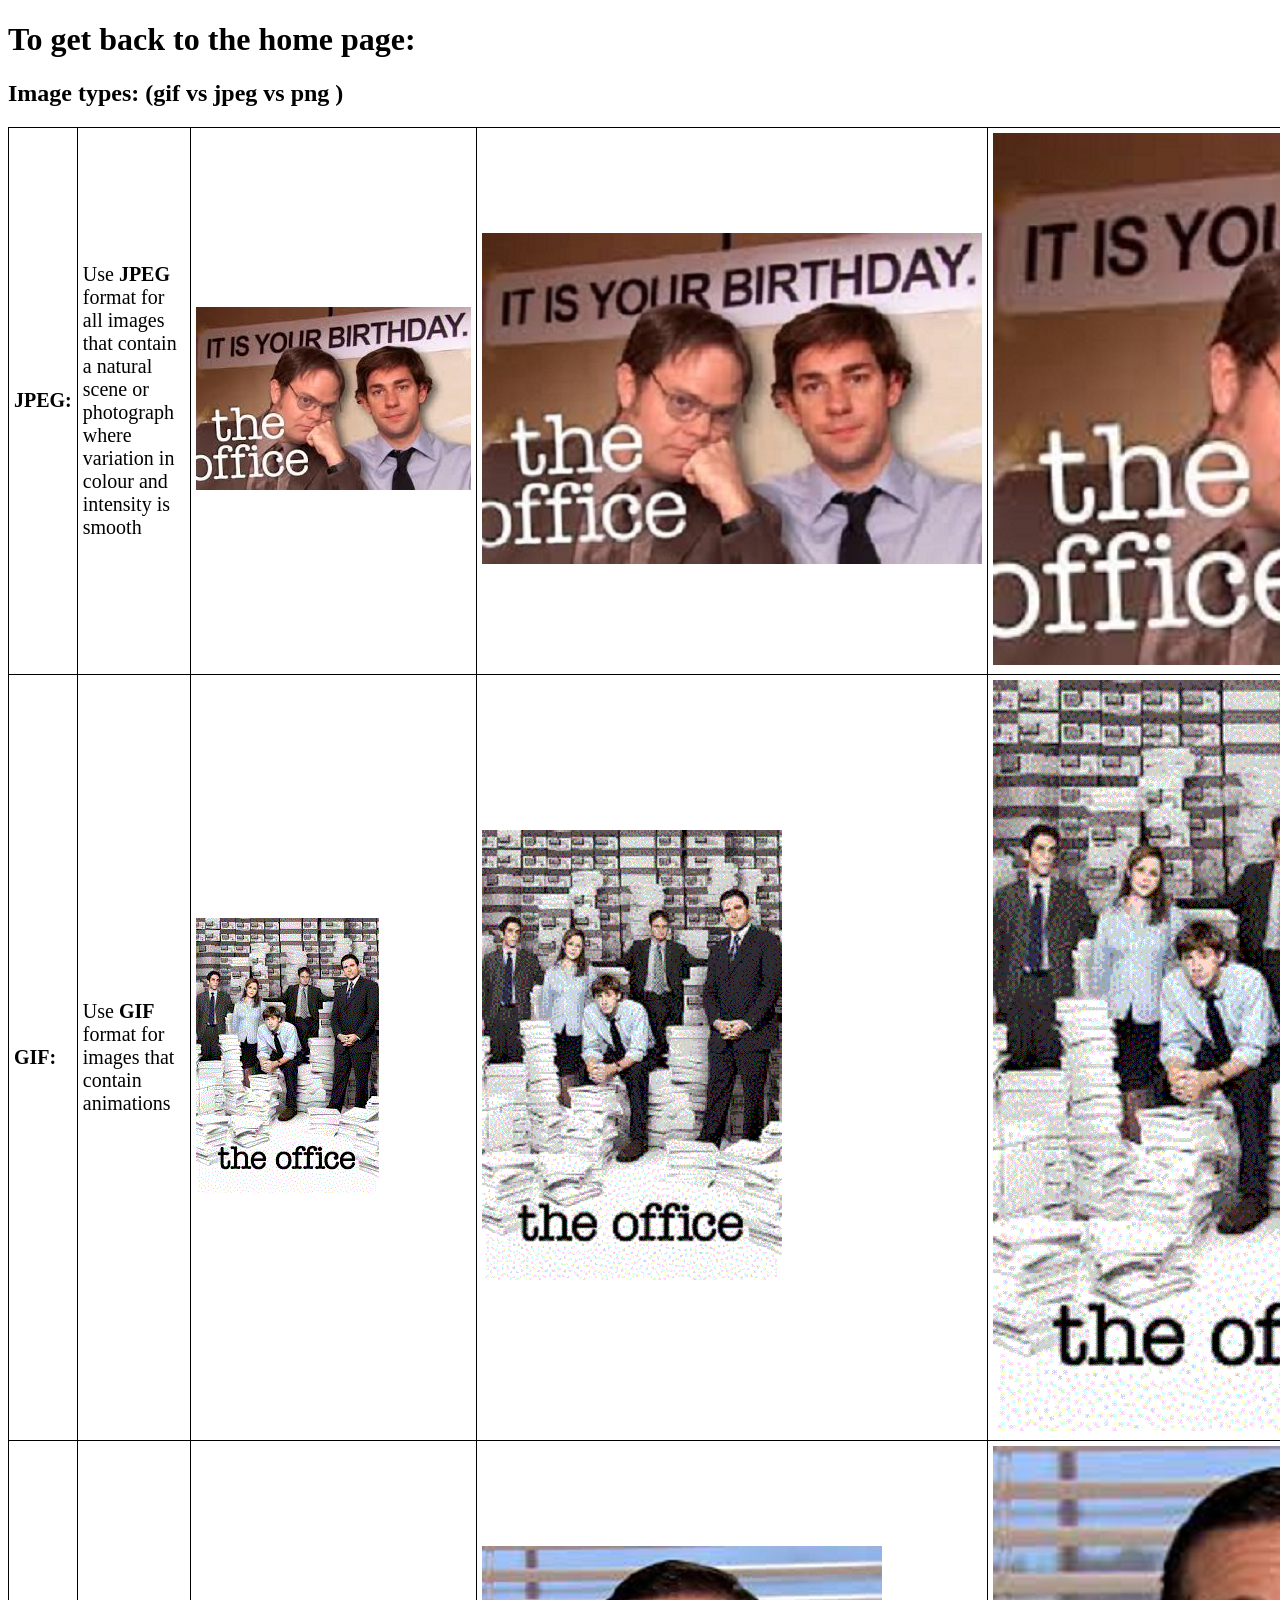
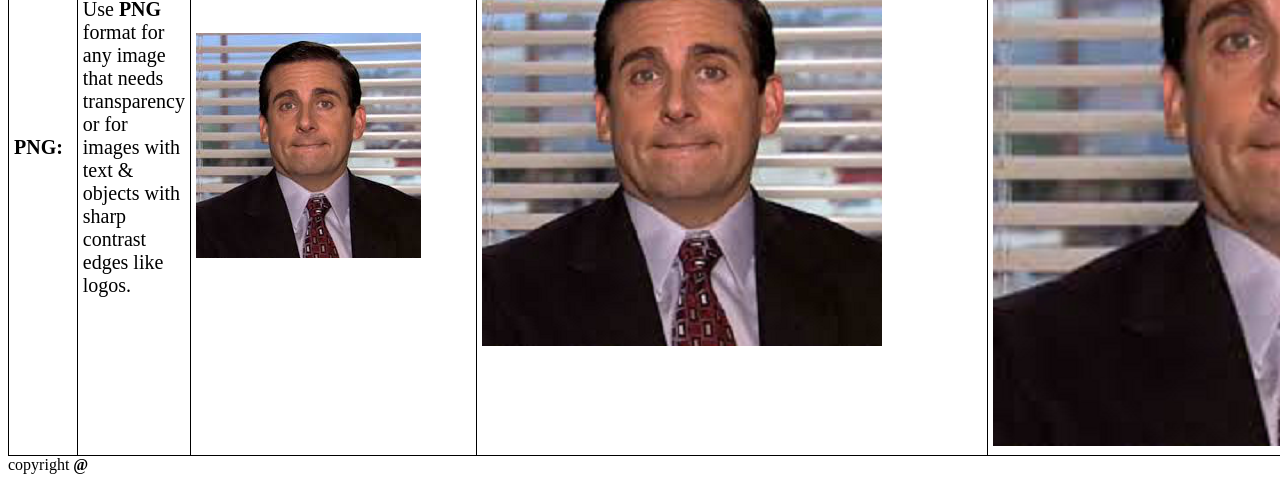
<file: pages/image-guide.html>
<!DOCTYPE html>

<html lang="en">
    <head>
          <title> Hobi's page, 1/29, version 1 </title>
    </head>
    <body>
        <header>
            <h1> To get back to the home page: </h1>
		
		
			<h2> Image types: (gif vs jpeg vs png ) </h2>
			<style>
				table, th, td {
					border: 1px solid black;
					border-collapse: collapse;}
				th, td {
					padding: 5px;}
				th {
				text-align: left;}
			</style>	
					<!-- img table -->
	<table style="width:100%">
  <tr>
	<th style="font-size:20px;"> JPEG: </th>
	<td><p style="font-family: Comic sans MS; font-size:20px;"> Use <b>JPEG</b> format for all images that contain a natural scene or photograph where variation in colour and intensity is smooth </p></td>
    <td><img src="../img/JPG-SM-275x183.jpg" alt="sm/JPEG"></td>
    <td><img src="../img/JPG-MD-500x331.jpg" alt="md/JPEG"></td>
    <td><img src="../img/JPG-LG-800x532.jpg" alt="lg/JPEG"></td>
  </tr>
  <tr>
	<th style="font-size:20px;"> GIF: </th>
	<td><p style="font-family: Comic sans MS; font-size:20px;"> Use <b>GIF</b> format for images that contain animations </p></td>
	<td><img src="../img/GIF-SM-183x275.gif" alt="sm/GIF"></td>
    <td><img src="../img/GIF-MD-300x450.gif" alt="md/GIF"></td>
    <td><img src="../img/GIF-LG-500x751.gif" alt="lg/GIF"></td>
  </tr>
  <tr>
	<th style="font-size:20px;">  PNG: </th>
	<td><p style="font-family: Comic sans MS; font-size:20px; "> Use <b>PNG</b> format for any image that needs transparency or for images with text & objects with sharp contrast edges like logos.</p></td>
	<td><img src="../img/PNG-SM-250x250.png" alt="sm/PNG"></td>
    <td><img src="../img/PNG-MD-400x400.png" alt="md/PNG"></td>
    <td><img src="../img/PNG-LG-600x600.png" alt="lg/PNG"></td>
  </tr>
</table>
       </header>

    <footer> copyright <b> @ </b> </footer>
    </body>

</html>
</file>
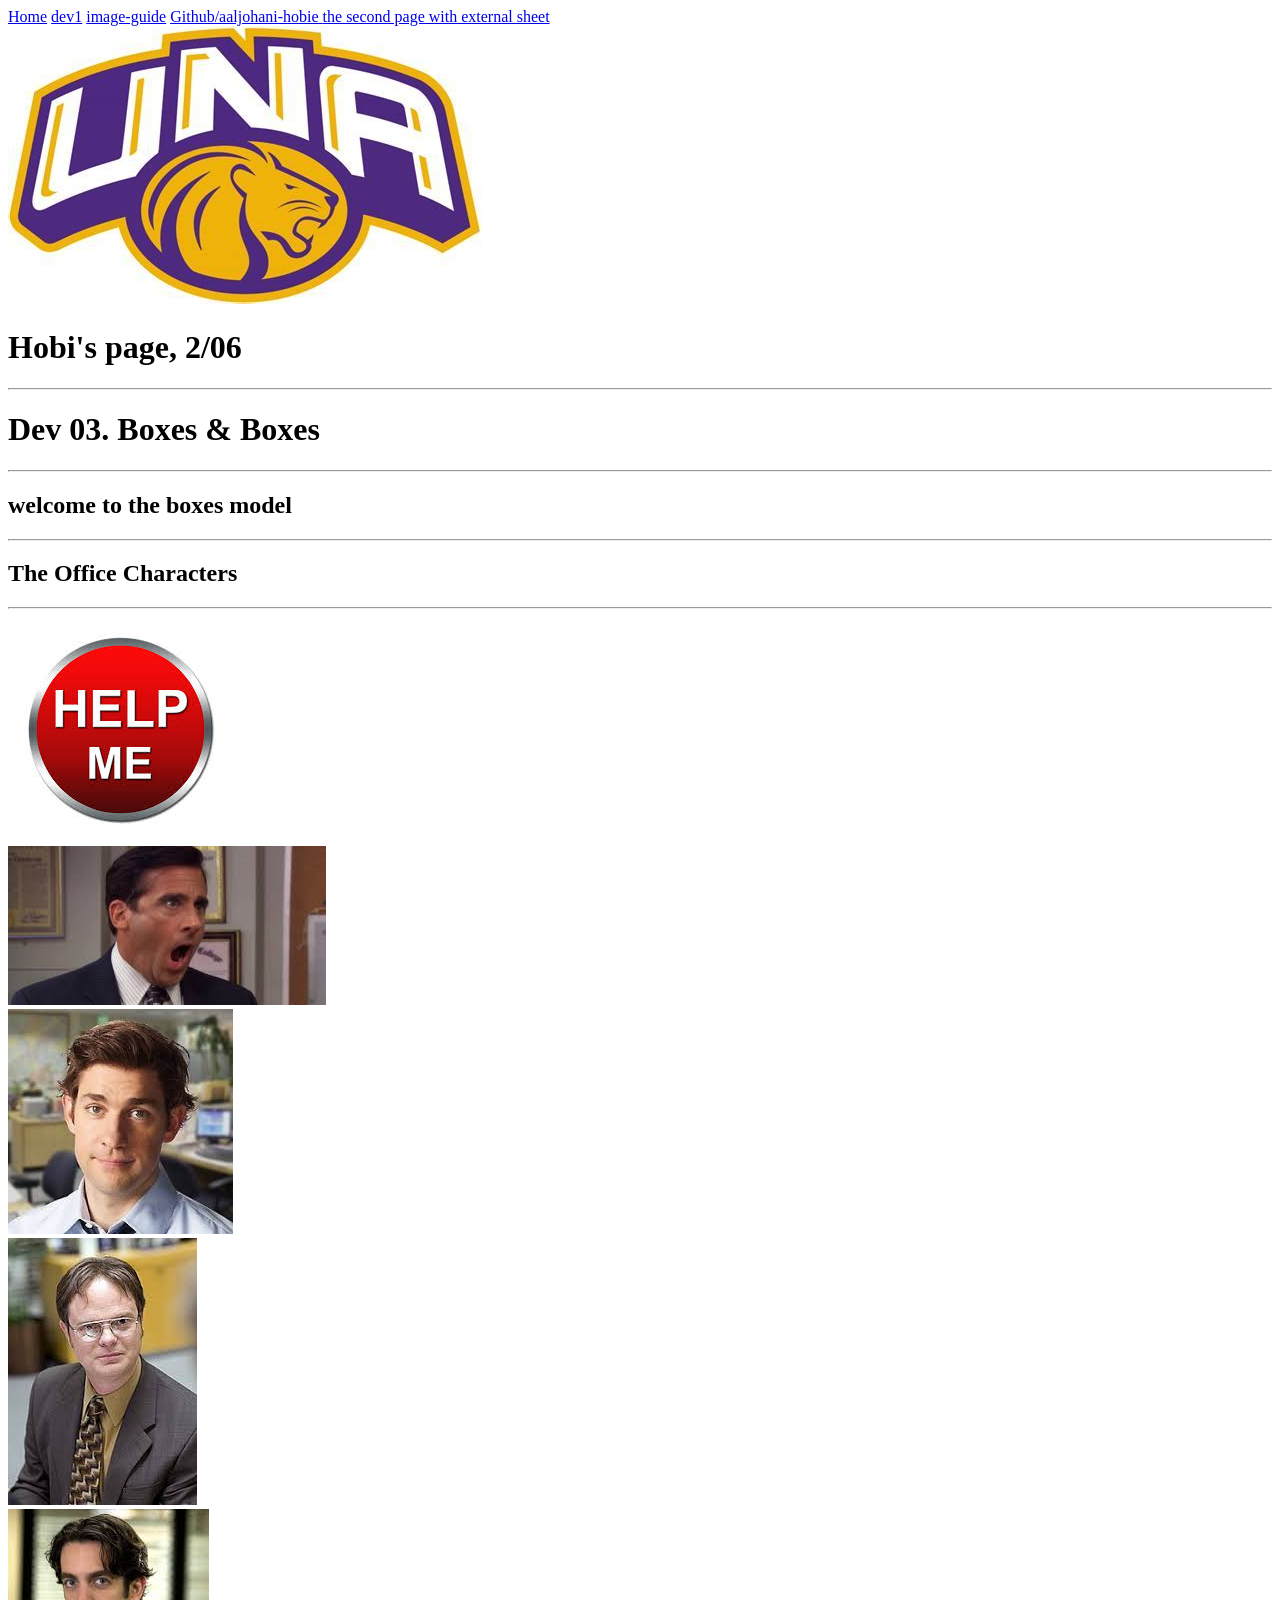
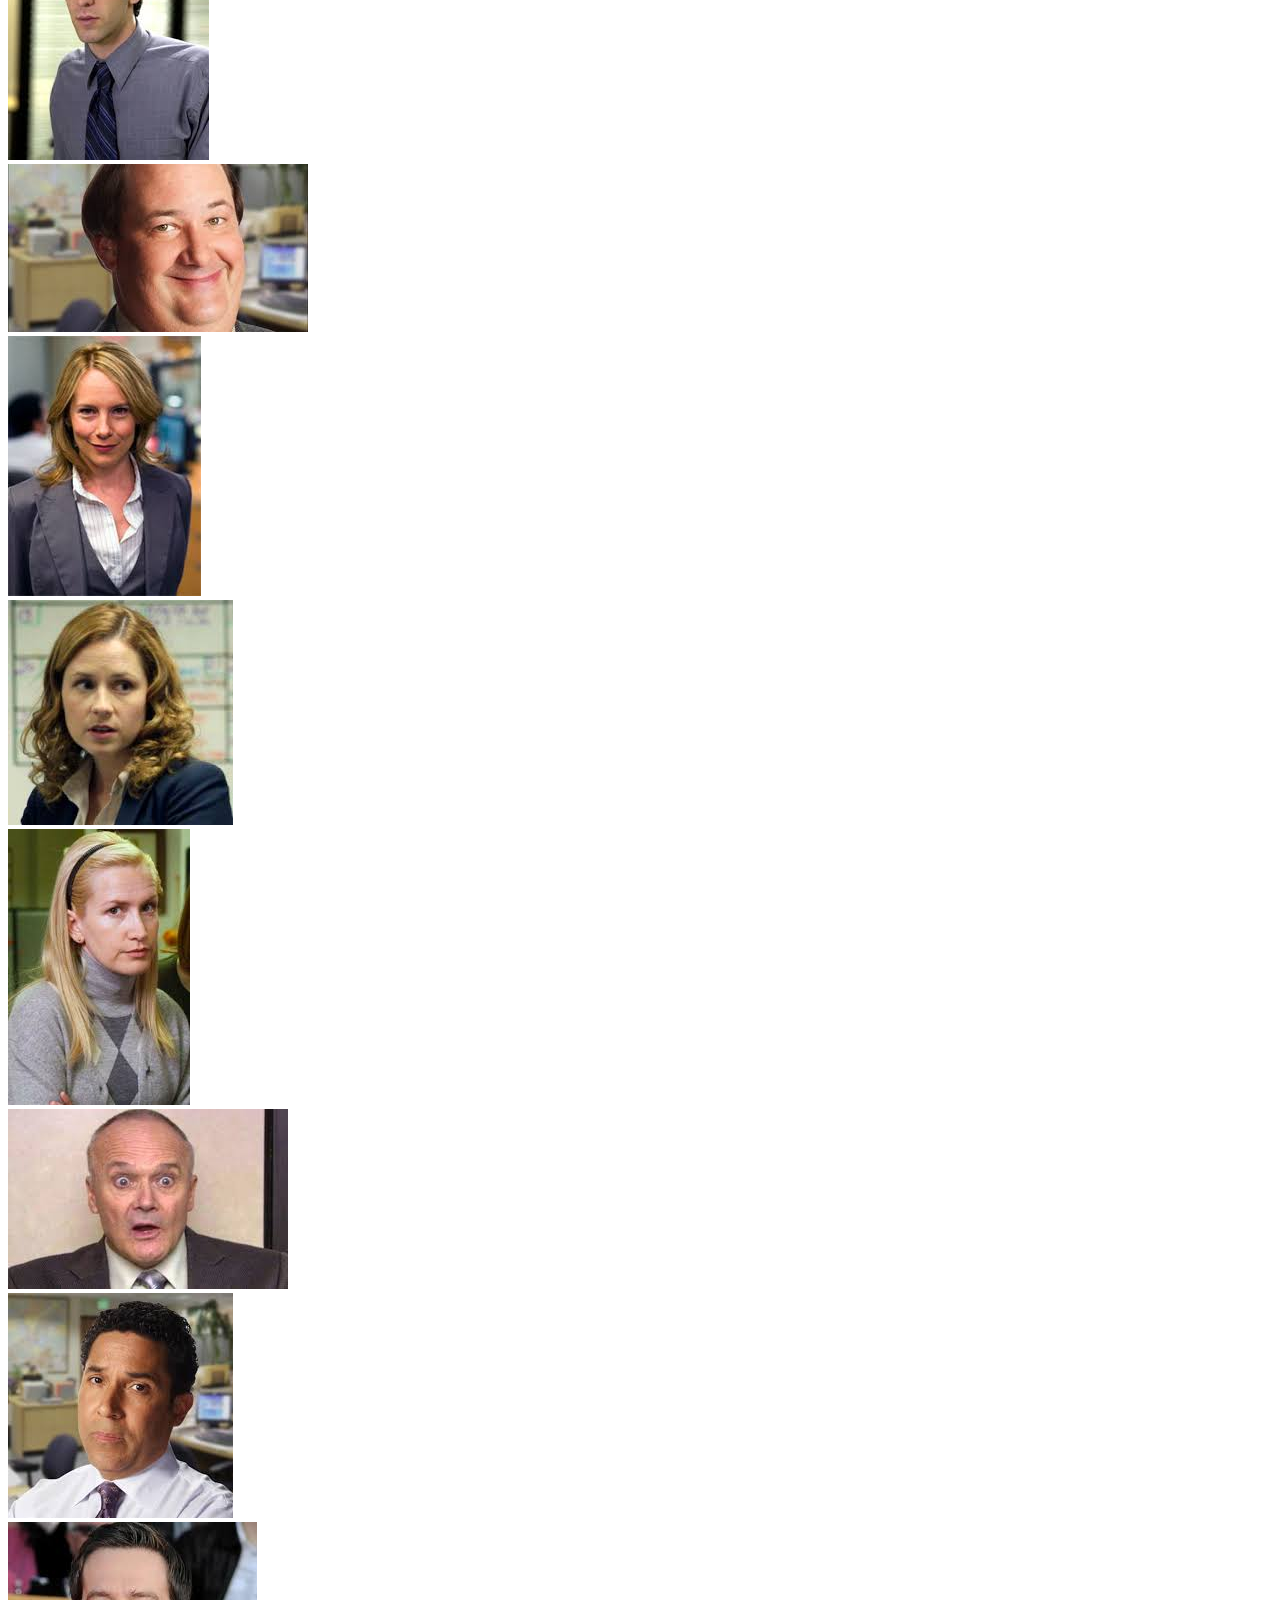
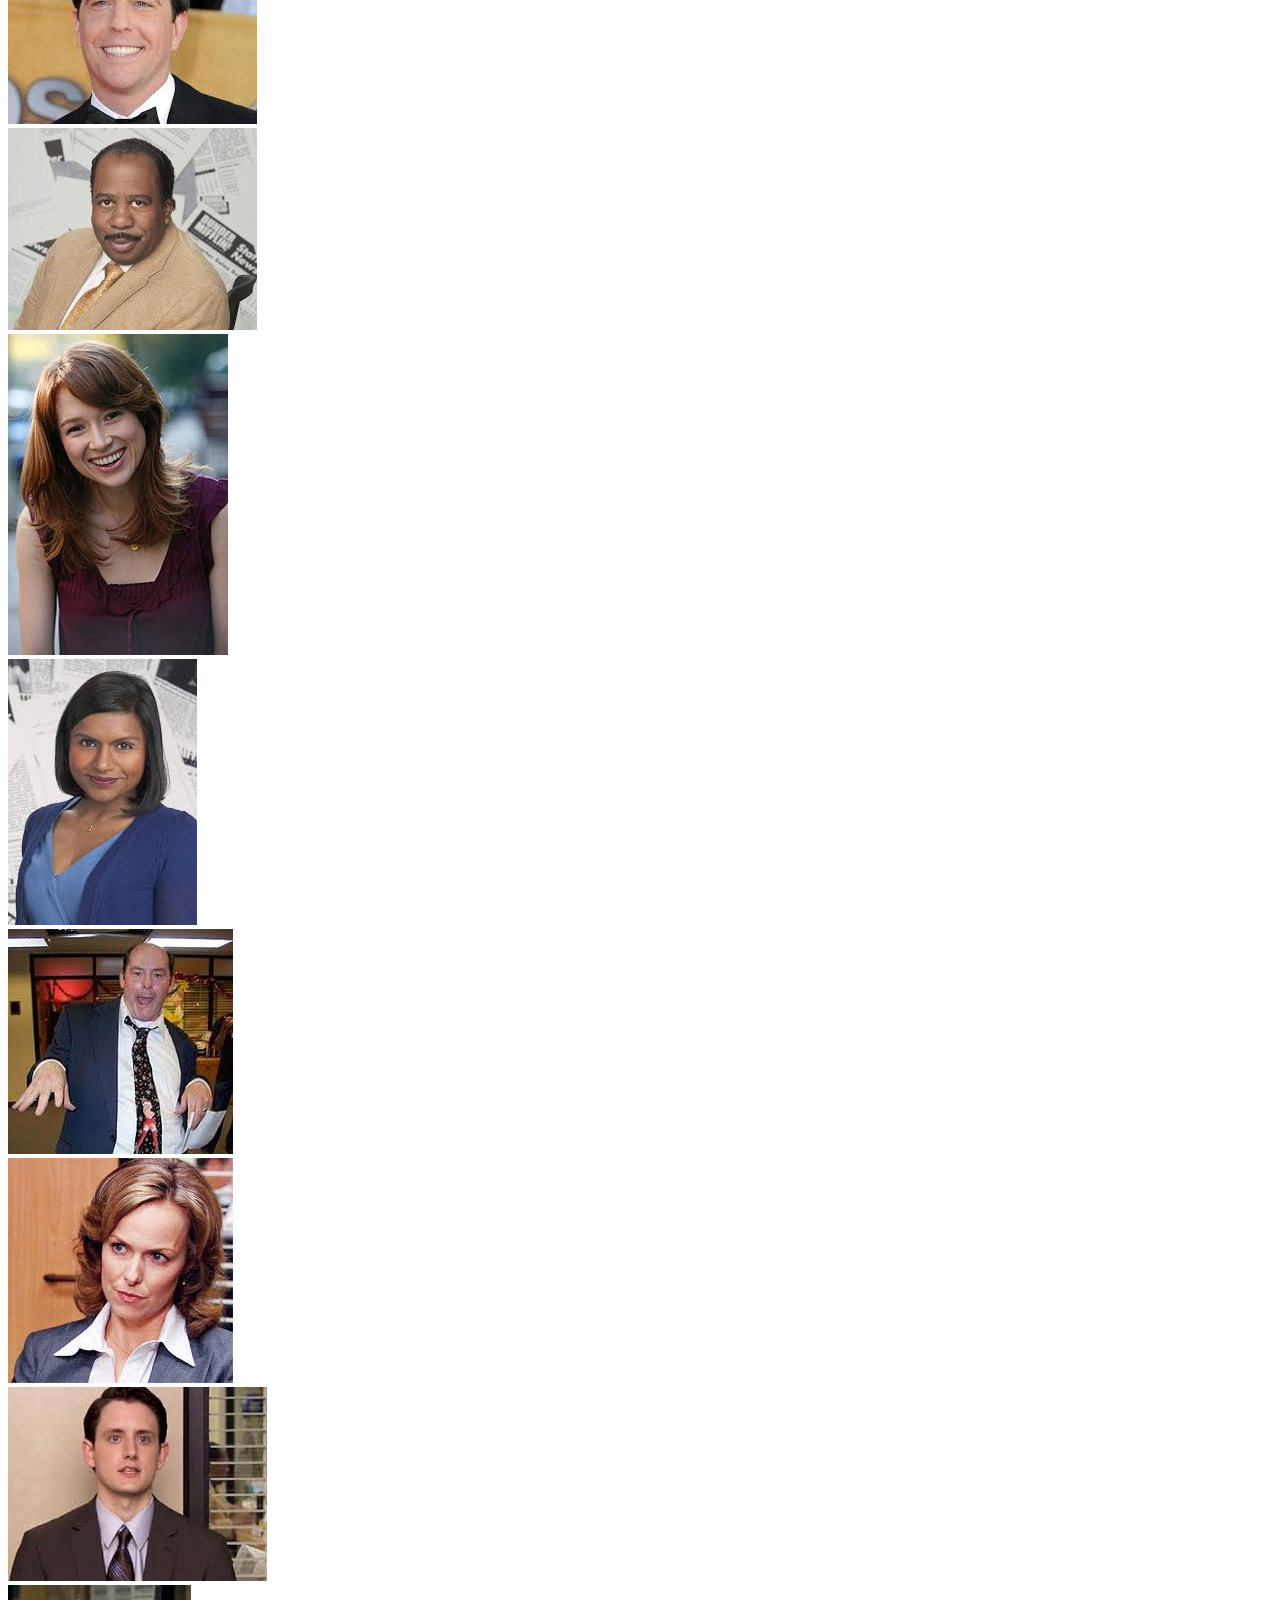
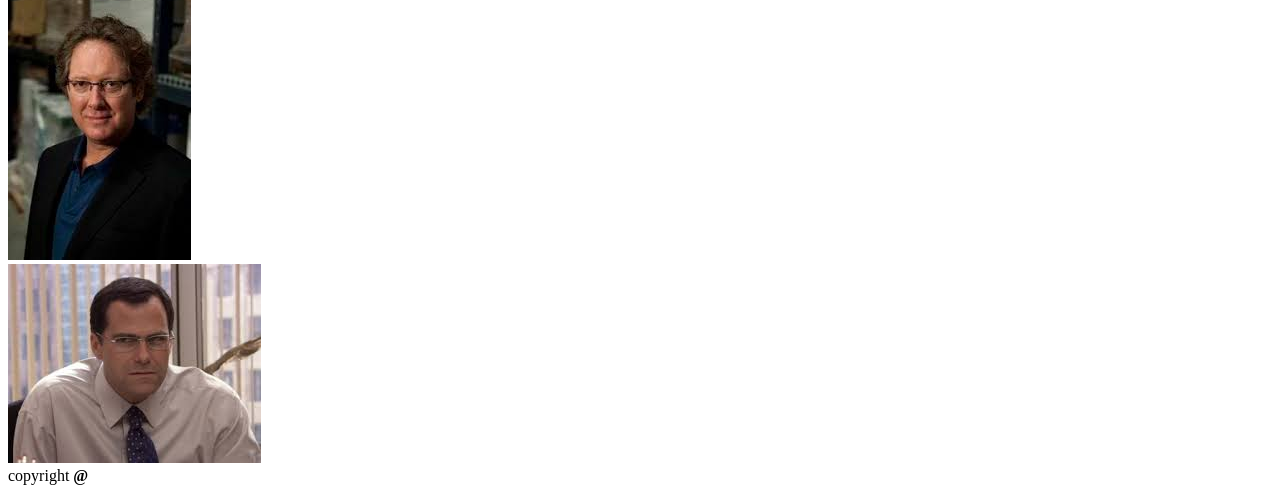
<file: pages/index_box.html>
<!DOCTYPE html>

<html lang="en-us">



<!-- Abdualwahab ahmed Aljohani - Dev 03. box model -->




    <head>
        <meta charset="utf-8">

        <title>Home - Hobie - Page</title>
		
		
		<!-- linking the css stylesheet -->
        <link rel="stylesheet" href="../css/style.css">

    </head>

    <body>

        <div class="container">

             <header>
				<!-- nav bar, at the top of the page -->
                <div class="navigator">
                    <nav>
                        <a class="content" href="index_box.html">Home</a>
                        <a class="content" href="pages/dev1.html" target = "_blank">dev1</a>
						<a class="content" href="pages/image-guide.html" target = "_blank">image-guide</a>
                        <a class="content" href="https://github.com/aaljohani-hobie" target = "_blank" > Github/aaljohani-hobie </a>
						<a class="content" href="pages/index2.html" target = "_blank" > the second page with external sheet</a>
                    </nav>

                </div>
				<!-- the logo -->
                <div class="topLogo">
                    <img class="topLogoPic" src="../img/logo.jpg" alt="UNA logo top right" />
               </div>
            </header>
            <div>


                <h1>Hobi's page, 2/06 </h1>
                <hr>
                <h1 class="titleInfo"> Dev 03. Boxes & Boxes </h1>
				<hr>
				<h2 class="titleInfo"> welcome to the boxes model </h2>
				<hr>
				<h2 class="titleInfo"> The Office Characters </h2>
				<hr>
           </div>

           <div class="floatingLogo">

                <img class="floatingLogoPic" src="../img/help.jpg" alt="help logo bottom right" />

           </div>

		   
		   

				<main>
					<!-- content boxes -->
                <div class="infoBox">
					<img class="boxImg" src="../img/michael.jpg" alt="michael" />
                </div>

                <div class="infoBox">
					<img class="boxImg" src="../img/jim.jpg" alt="jim" />
                </div>
				<div class="infoBox">
					<img class="boxImg" src="../img/dwight.jpg" alt="dwight" />
                </div>
				<div class="infoBox">
					<img class="boxImg" src="../img/ryan.jpg" alt="ryan" />
                </div>
				<div class="infoBox">
					<img class="boxImg" src="../img/kevin.jpg" alt="kevin" />
                </div>
				<div class="infoBox">
					<img class="boxImg" src="../img/holly.jpg" alt="holly" />
                </div>
				<div class="infoBox">
					<img class="boxImg" src="../img/pam.jpg" alt="pam" />
                </div>
				<div class="infoBox">
					<img class="boxImg" src="../img/angela.jpg" alt="angela" />
                </div>
				<div class="infoBox">
					<img class="boxImg" src="../img/creed.jpg" alt="creed" />
                </div>
				<div class="infoBox">
					<img class="boxImg" src="../img/oscar.jpg" alt="oscar" />
                </div>
				<div class="infoBox">
					<img class="boxImg" src="../img/andy.jpg" alt="andy" />
                </div>
				<div class="infoBox">
					<img class="boxImg" src="../img/stanley.jpg" alt="stanley" />
                </div>
				<div class="infoBox">
					<img class="boxImg" src="../img/erin.jpg" alt="erin" />
                </div>
				<div class="infoBox">
					<img class="boxImg" src="../img/kelly.jpg" alt="kelly" />
                </div>
				<div class="infoBox">
					<img class="boxImg" src="../img/todd.jpg" alt="todd" />
                </div>
				<div class="infoBox">
					<img class="boxImg" src="../img/jan.jpg" alt="jan" />
                </div>
				<div class="infoBox">
					<img class="boxImg" src="../img/gabe.jpg" alt="gabe" />
                </div>
				<div class="infoBox">
					<img class="boxImg" src="../img/robert.jpg" alt="robert" />
                </div>
				<div class="infoBox">
					<img class="boxImg" src="../img/david.jpg" alt="david" />
                </div>

				</main>

            <footer> copyright <b> @ </b> </footer>

        </div>

    </body>

</html>
</file>
<file: css/style.css>
@font-face {
    font-family: tradewinds;
    src: url('https://fonts.googleapis.com/css?family=Trade+Winds&display=swap');
}
</file>
